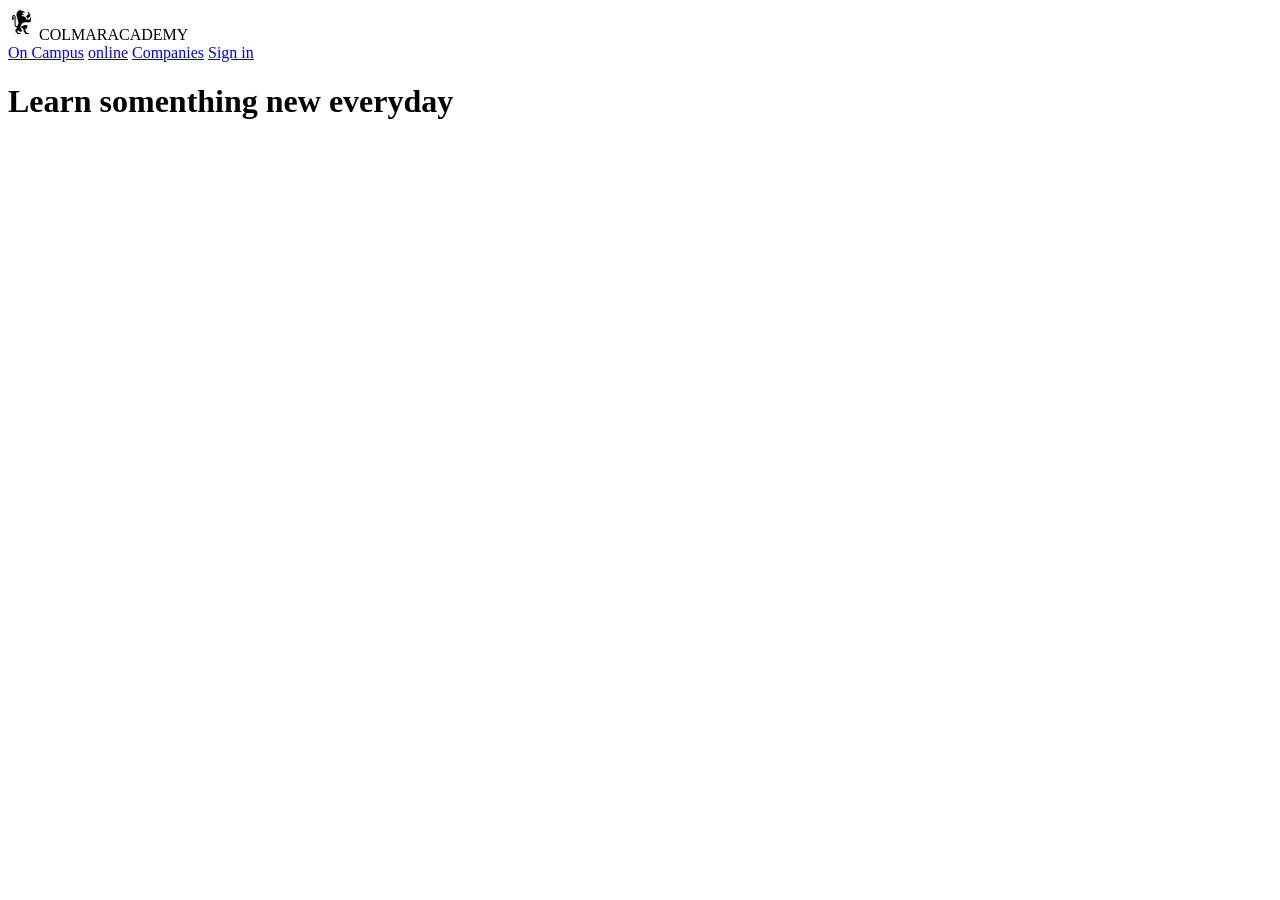
<file: colmar_academy/index.html>
<!DOCTYPE html>
<html lang="en">

<head>
    <meta charset="UTF-8">
    <title>Colmar Academy</title>

    <meta name="viewport" content="width=device-width, initial-scale=1.0">
    <link href="resources/reset.css" rel="stylesheet" type="txt/css">
    <link href="resources/style.css" rel="stylesheet" type="txt/css">

</head>

<body>
    <header class="flex-container">
        <img src="./resources/images/ic-logo.svg" alt="logo" class="logo">
        <span>COLMARACADEMY</span>
        <nav id="Topmenu" class="menu">
            <span><a href="#campus">On Campus</a></span>
            <span><a href="#online">online</a></span>
            <span><a href="#companies">Companies</a></span>
            <span><a href="#singnin">Sign in</a></span>
        </nav>
    </header>
    <main>
       <h1>Learn somenthing new everyday</h1>
    </main>
</body>

</html>
</file>
<file: colmar_academy/resources/style.css>
/* Universal Styles */
html {
    font-size: 16px;
}

  body {
    margin: 0;
    font-family: Arial, Helvetica, sans-serif;
    color: gray;
    background-color:white;
    text-align: center;
    font-size: 1rem;
    opacity: 0.9;
    background-origin: border-box;
  }
  
  a {
    color: black;
    text-decoration: none;
  }
  
  p {
    text-transform: capitalize;
  }

  .logo{
    position: relative;
    left: 24px;
    
  }

  h2,
  h3,
  h4 {
    text-align: center;
    }
  
  

/* Header Section */
  
  header.flex-container {
    display: block;
    width: 100%;
    position: fixed;
    z-index: 1;
    height: 3.163em;
    background-color: white;
    align-items: center;
  }
  
  img.logo {
   right: 24px
   im
  }
  
  nav {
    text-align: right;
    flex-grow: 1;
  }
  
  span {
 font-size: 1 rem;
 color: black;
 text-align: left;
    height: 2.2727em;
    padding-left: 0.4545em;
    opacity: 0.8;
text-transform: capitalize;

  }
  nav span {
    font-family: Helvetica Arial sans-serif;
    font-weight: 300;
    font-size: small;
    display: inline-flex;
    justify-content: flex-end;
    padding: 0.9090em 0.4545em;
    opacity: 0.9;
  }
  
  /* Main Section */
  
  #topmenu.menu {
    display: inline-flex;
    justify-content: center;
    flex-wrap: wrap;
    max-width: 100%;
  }
</file>
